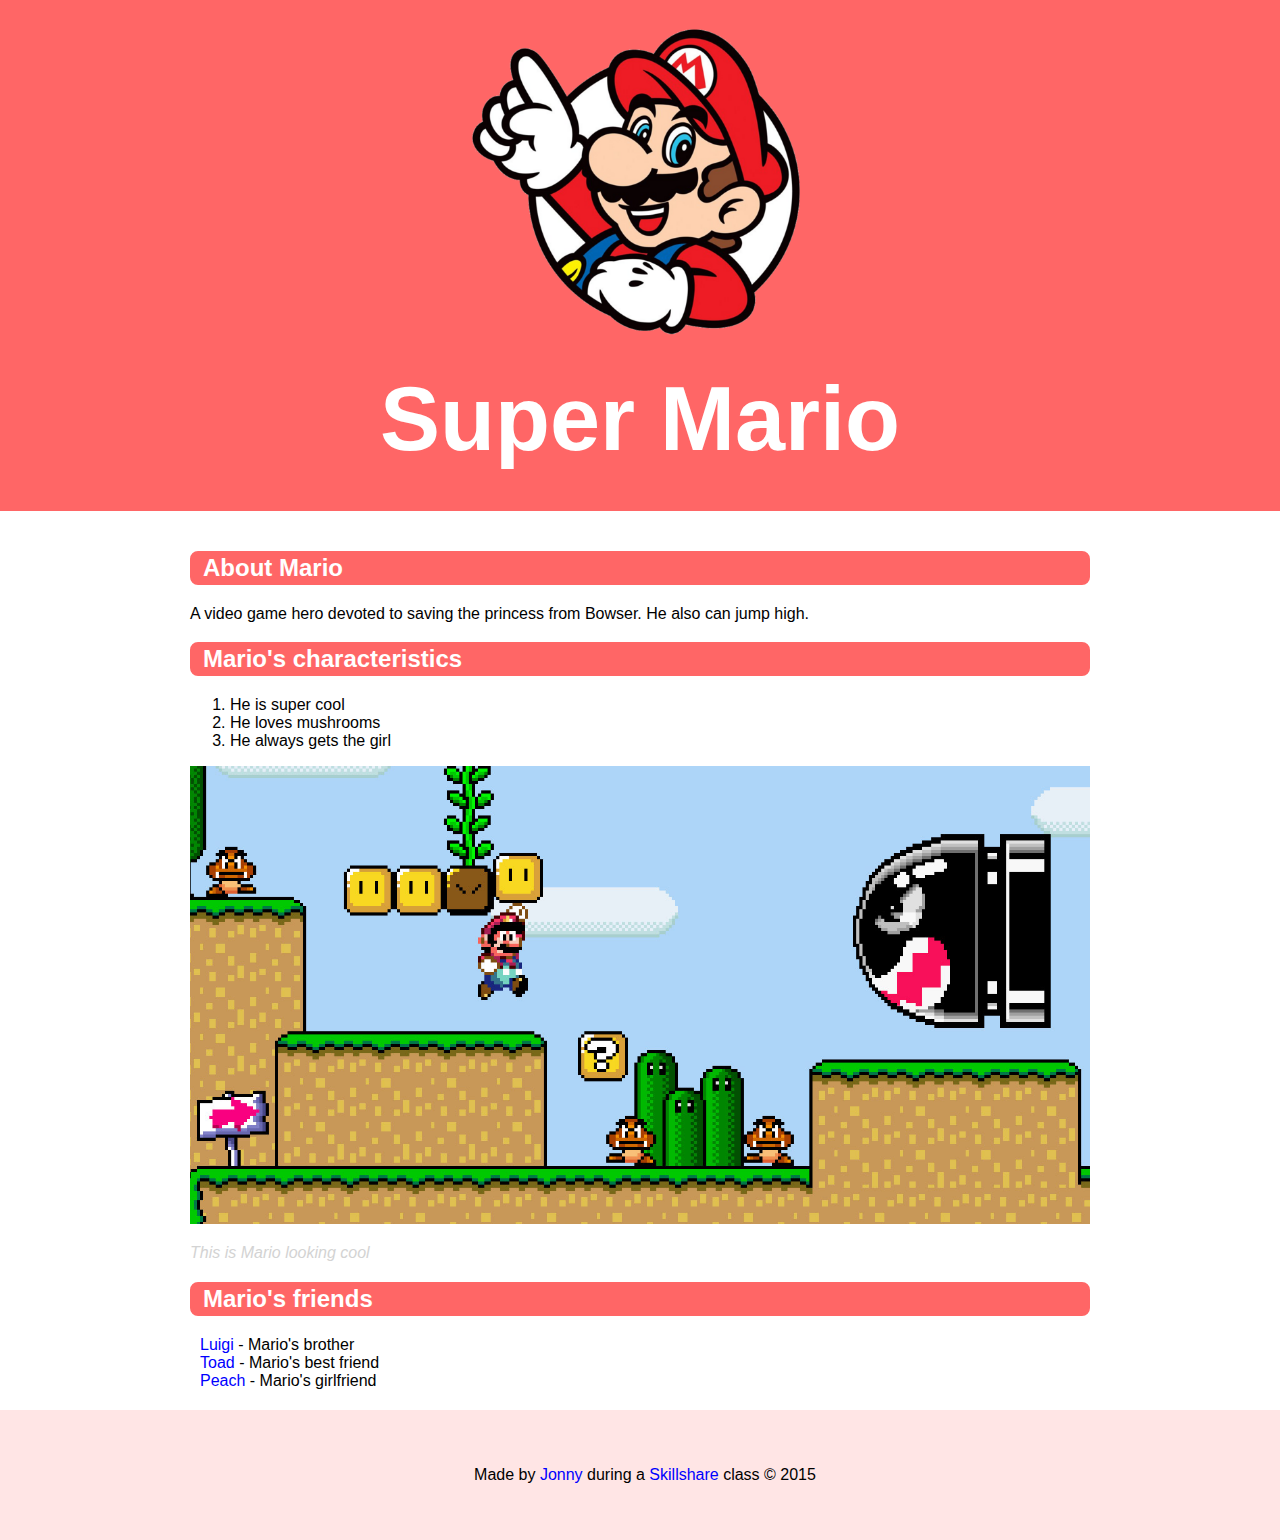
<file: index.html>
<!DOCTYPE html>
<html>
<head>
	<title>Super Mario</title>
	<link rel="stylesheet" type="text/css" href="css/hero.css">
</head>
<body>

<!-- oh hi -->

	<div class="wrapper">
			<header>
				<img src="img/profile.png">
				<h1>Super Mario</h1>
			</header>
			<div class="content">
				<h2> About Mario</h2>
				<p>A video game hero devoted to saving the princess from Bowser. He also can jump high.</p>
				<h2>Mario's characteristics</h2>
				<ol>
					<li>He is super cool</li>
					<li>He loves mushrooms</li>
					<li>He always gets the girl</li>
				</ol>
				<img class="big-image" src="img/big-image.jpg">
				<p class="caption">This is Mario looking cool</p>
				<h2>Mario's friends</h2>
				<ul>
					<li><a href="http://www.mariowiki.com/luigi" target="_blank" title="Visit Luigi's wiki">Luigi </a> - Mario's brother</li>
					<li><a href="http://www.mariowiki.com/toad" target="_blank" title="Visit Toad's wiki">Toad</a> - Mario's best friend</li>
					<li><a href="http://www.mariowiki.com/peach" target="_blank" title="Visit Peach's wiki">Peach</a> - Mario's girlfriend</li>
				</ul>
			</div>
			<footer>
				<ul>
					<p>Made by <a href="http://jonnyedmondson.com" target="_blank" title="Visit Jonny's site">Jonny</a> during a <a href="http://skillshare.com" target="_blank" title="Visit Skillshare">Skillshare</a> class &copy; 2015</p>
				</ul>
			</footer>
	</div>


</body>
</html>
</file>
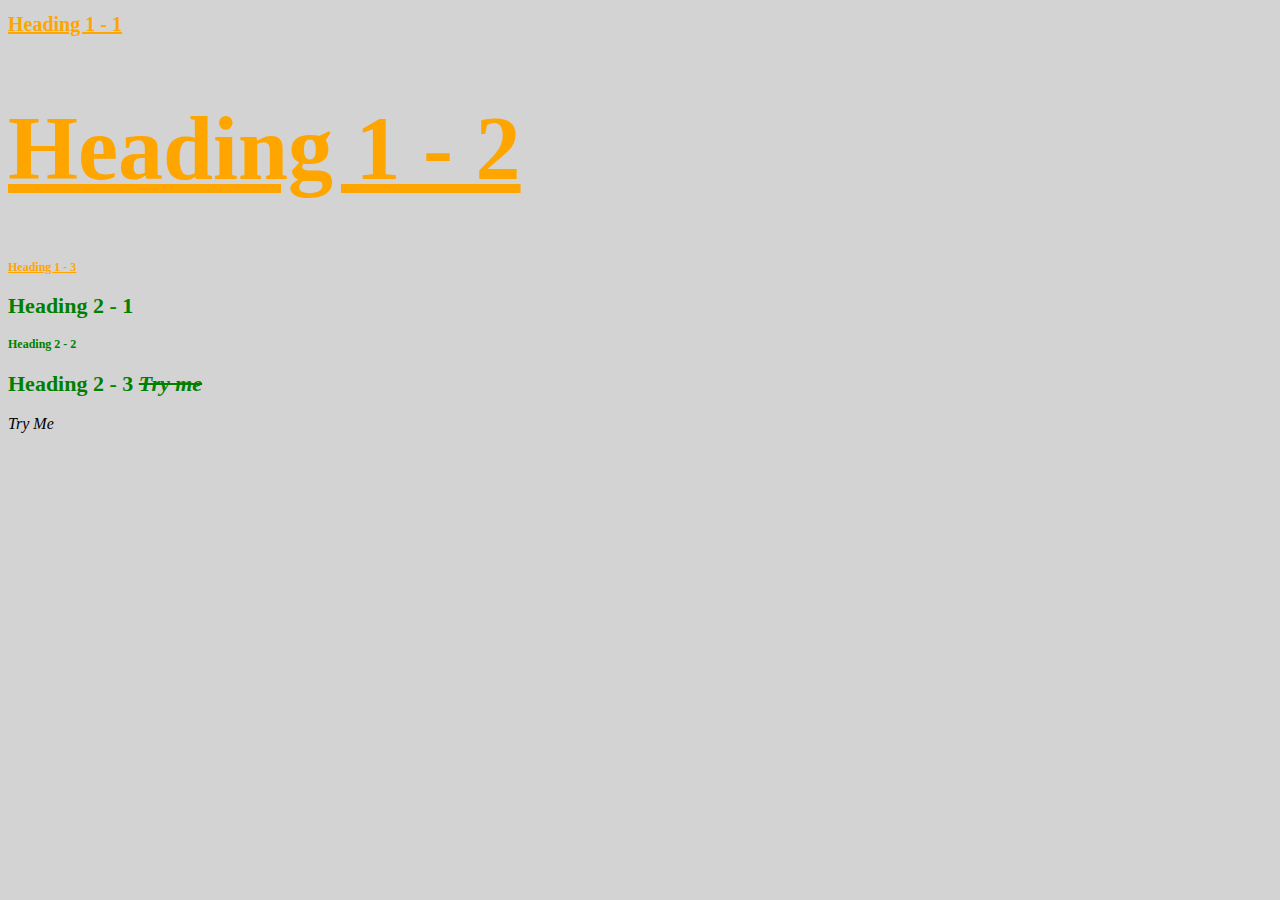
<file: stylish.html>
<!DOCTYPE html>
<html>
<head>
	<title>Stylish</title>
	<link rel="stylesheet" type="text/css" href="css/test.css">
	
</head>
<body>

<h1 id="first" class="small" style="font-size: 20px;">Heading 1 - 1</h1>
<h1>Heading 1 - 2</h1>
<h1 class="small">Heading 1 - 3</h1>
<h2>Heading 2 - 1</h2>
<h2 class="small">Heading 2 - 2</h2>
<h2>Heading 2 - 3 <span>Try me</span></h2>

<span>Try Me</span>

</body>
</html>
</file>
<file: css/hero.css>
html, body{
	font-family: arial, sans-serif;
	margin: 0;
}

header{
	background-color: #ff6666;
	padding: 20px;
	margin-bottom: 40px;
	text-align: center;
	
}

h1{
	font-size: 90px;
	color: white;
	margin-top: 20px;
	margin-bottom: 20px;
}

h2{
	text-indent: 10px;
	color: white;
	background-color: #ff6666;
	border-style: solid;
	border-radius: 8px;
	border-color: #ff6666;
}

header img{
	width: 350px;
}

span p{

}

.content{
	max-width: 900px;
	margin: 0 auto;
	padding: 0 auto;
}

img.big-image{
	max-width: 100%;
}

p.caption{
	font-size: 16px;
	color: lightgrey;
	font-style: italic;
}

ul{
	text-indent: 10px;
	list-style: none;
	padding: 0px;
	margin: 0px;
}

a{
	color: blue;
	text-decoration: none;
	padding-bottom: 20px;
}

footer{
	margin-top: 20px;
	padding: 40px 20px;
	background-color: #ffe5e5;
}

footer ul{
	text-align: center;
}

footer ul li{
	display: inline;
	margin: 0 5px;
}

/*<header>
				<img src="img/profile.png">
				<h1>Super Mario</h1>
			</header>
</file>
<file: css/test.css>
body{
	background-color: lightgrey;
}

h1{
	color: orange;
	font-size: 90px;
	text-decoration: underline;
}


h2{
	color: green;
	font-size: 22px;
}

#first{
	font-size: 150px;
}


.small{
	font-size: 12px;

}

span{
	font-style: italic;
}

h2 span{
	text-decoration: line-through;

}
</file>
